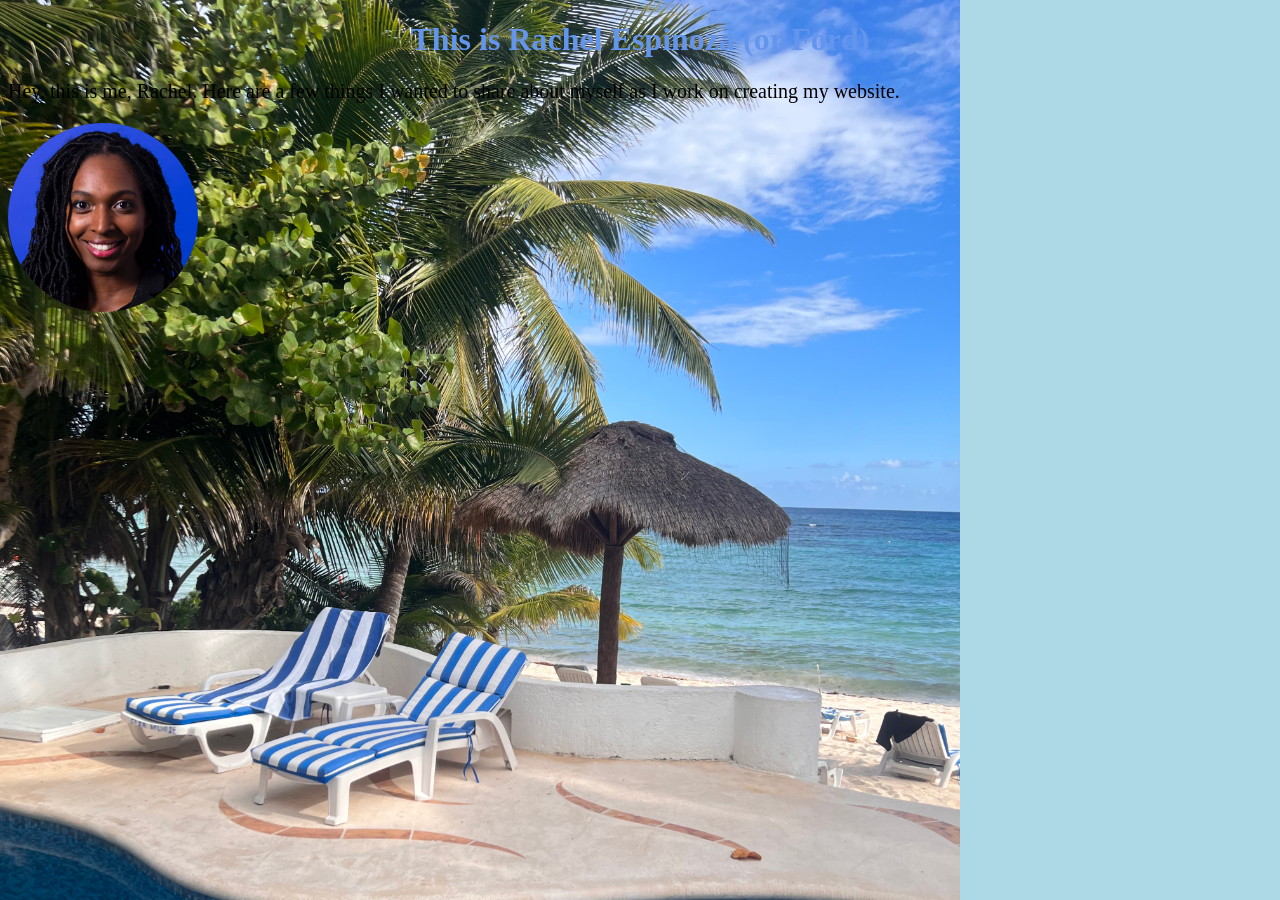
<file: Unit Project 04/index.html>
<!DOCTYPE html>
<html>
<head>
<title>Rachel Ford-Espinoza</title>
<link rel="stylesheet" href="css/style.css">
</head>
<body>

<h1>This is Rachel Espinoza (or Ford)</h1>
<p>Hey, this is me, Rachel. Here are a few things I wanted to share about myself as I work on creating my website. </p>
<img src="img/r_fordespinoza.jpeg" alt="Rachel's Headshot"/>


</body>
</html>
</file>
<file: Unit Project 04/css/style.css>
body {
    background-image: url("../img/Pool_and_Ocean.jpeg");
    background-color: lightblue;
    background-repeat: no-repeat;
    background-size: 75%;
}

h1 {
  color: cornflowerblue;
  text-align: center;
}

p {
  font-family: verdana;
  font-size: 20px;
}

img {
  border-radius: 50%;
}
div {
  display: flex;
  justify-content: center;
}

img {
  width: 15%;
}
</file>
